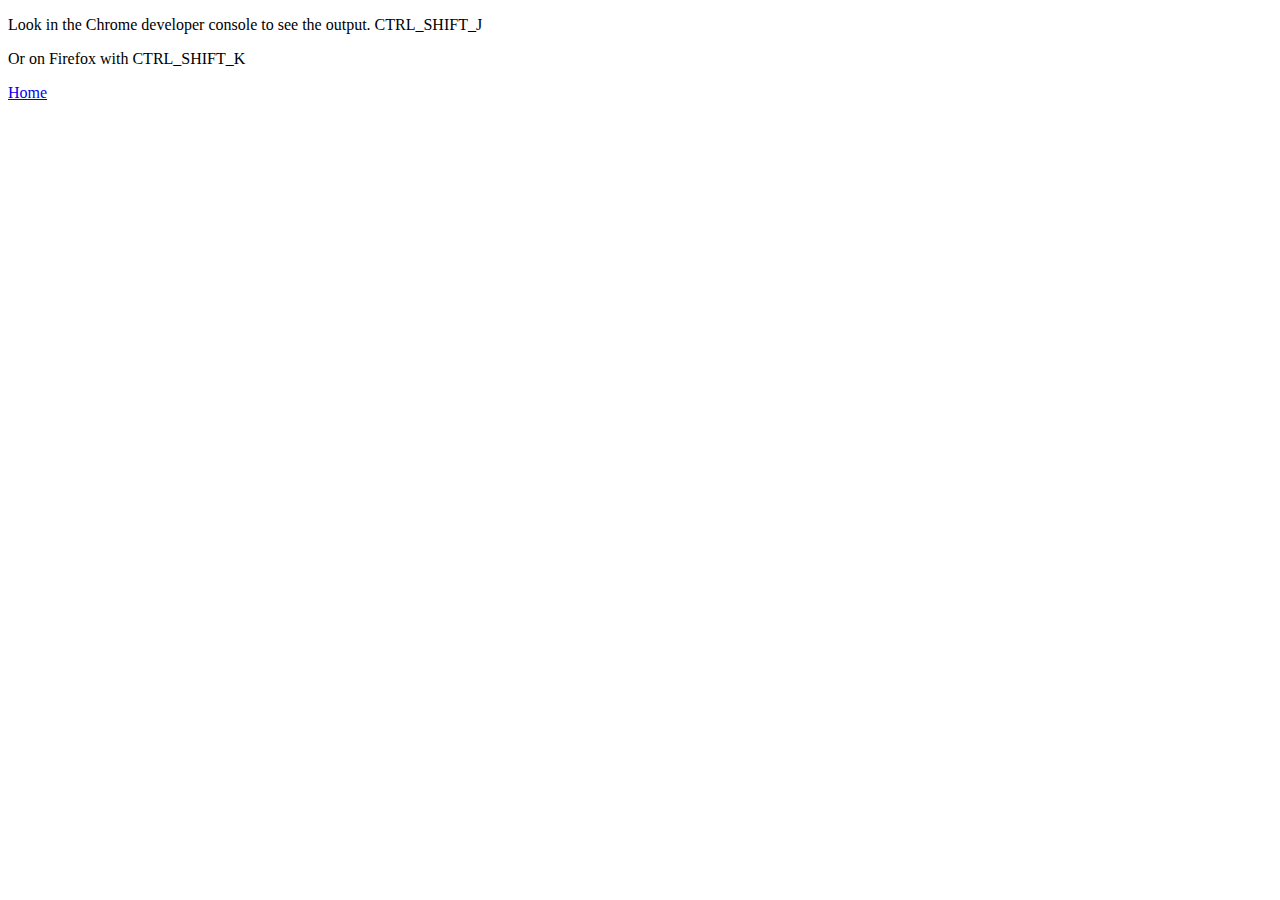
<file: js/index.html>
<!DOCTYPE html>
<html lang="en">

<head>
    <meta charset="UTF-8">
    <title>JS | Intro</title>
    <script src="./main.js"></script>
</head>

<body>
    <p>Look in the Chrome developer console to see the output. CTRL_SHIFT_J</p>
    <p>Or on Firefox with CTRL_SHIFT_K</p>
    <a href="../index.html">Home</a>
</body>

</html>
</file>
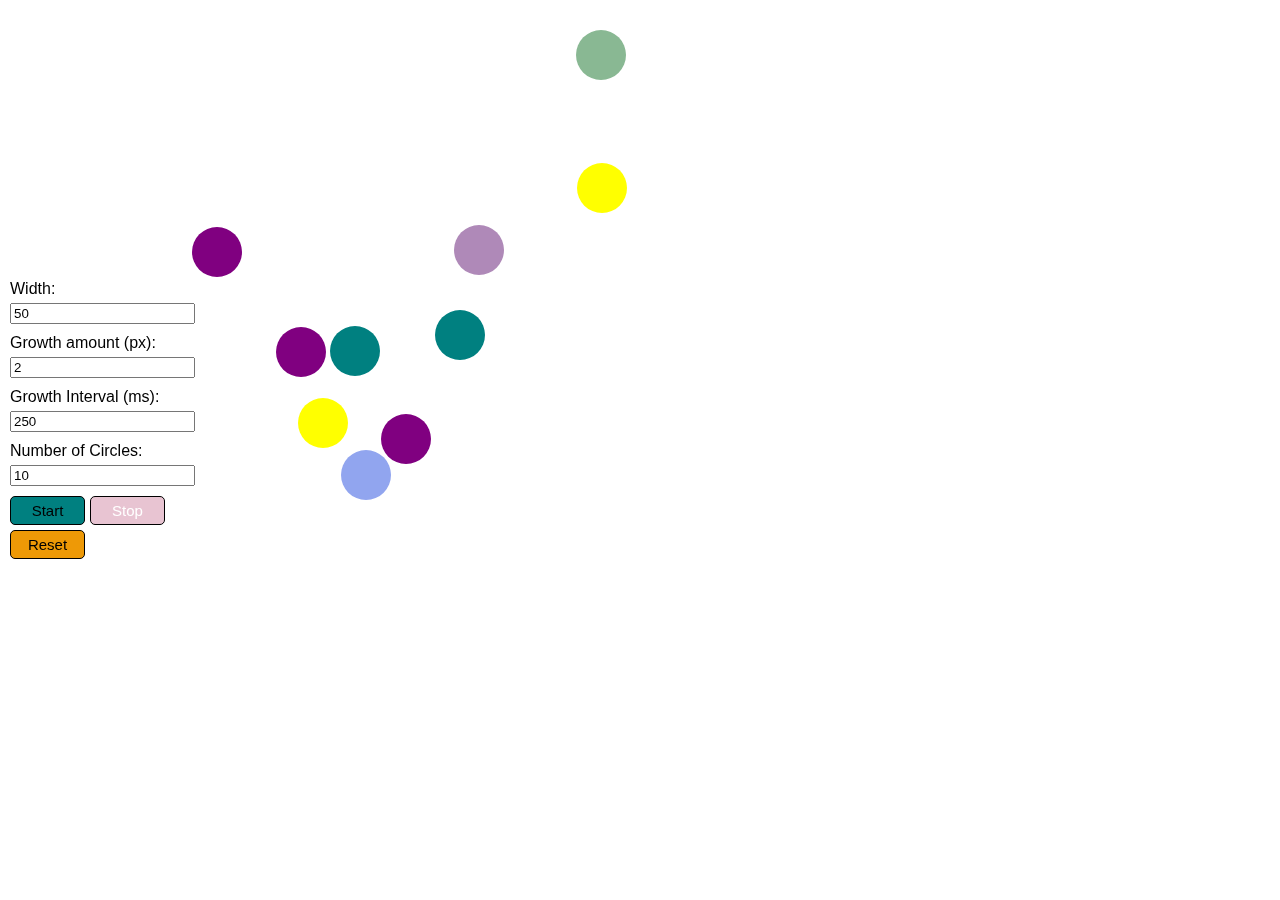
<file: js/cleanScreen/index.html>
<!DOCTYPE html>
<html lang="en">

<head>
    <meta charset="UTF-8">
    <title>Clean Screen | jQuery</title>
    <link rel="stylesheet" href="https://cdnjs.cloudflare.com/ajax/libs/font-awesome/5.15.3/css/all.min.css">
    <link rel="stylesheet" href="style.css">
</head>

<body>
    <script src="https://code.jquery.com/jquery-3.6.0.min.js"
        integrity="sha256-/xUj+3OJU5yExlq6GSYGSHk7tPXikynS7ogEvDej/m4=" crossorigin="anonymous"></script>
    <script src="app.js"></script>
</body>

</html>
</file>
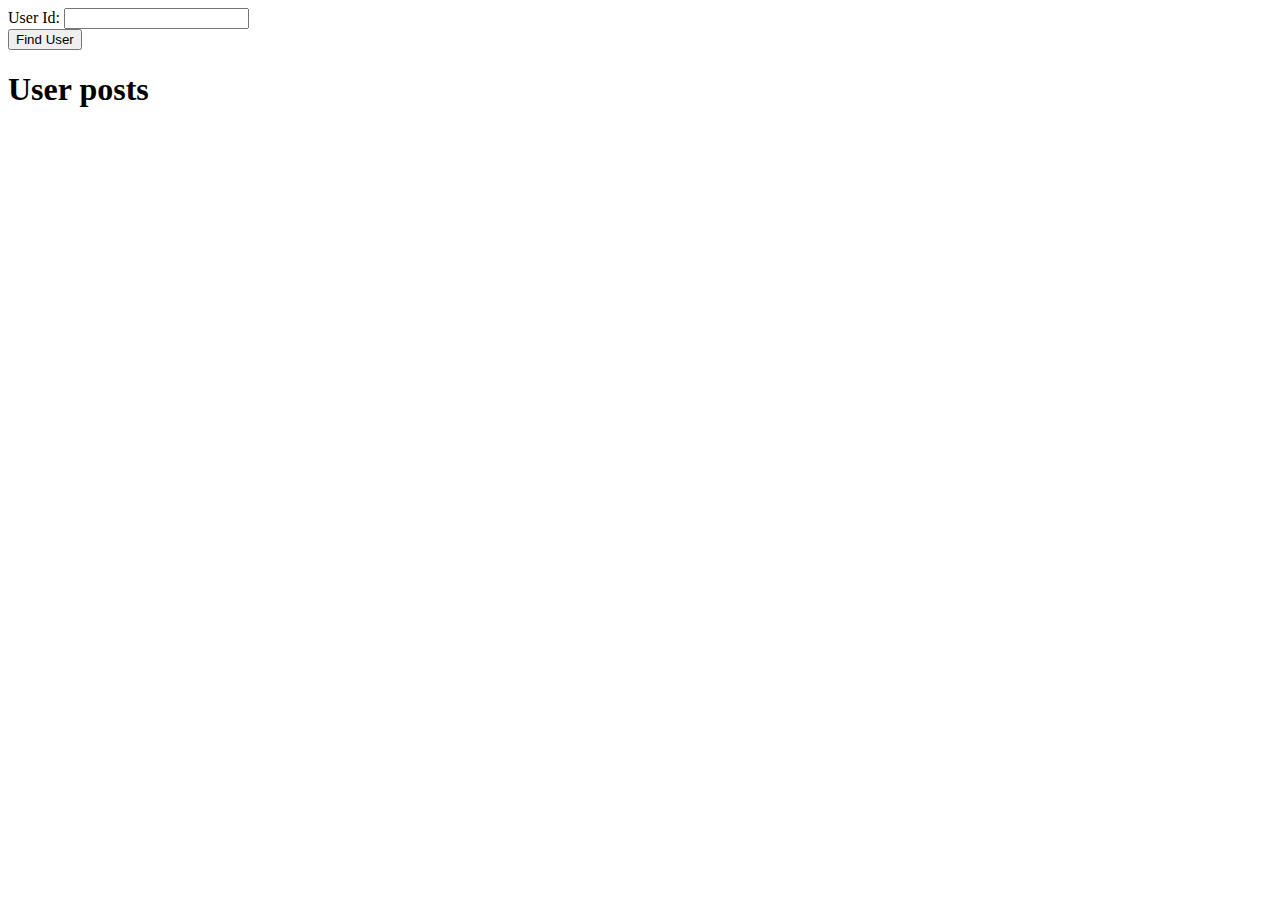
<file: js/parsingJson/index.html>
<!DOCTYPE html>
<html lang="en">

<head>
    <meta charset="UTF-8">
    <meta http-equiv="X-UA-Compatible" content="IE=edge">
    <meta name="viewport" content="width=device-width, initial-scale=1.0">
    <title>AJAX</title>
</head>

<body>
    <form action="" method="post">
        <div>
            <label for="user-id">User Id: </label>
            <input type="text" name="user-id" id="user-id">
        </div>
        <div>
            <button type="button" id="find">Find User</button>
        </div>
    </form>

    <div>
        <p id="username"></p>
        <p id="email"></p>
        <p id="address"></p>
        <h1>User posts</h1>
        <dl id="posts"></dl>
    </div>

    <script src="https://ajax.googleapis.com/ajax/libs/jquery/3.6.1/jquery.min.js"></script>
    <script src="./app.js"></script>
</body>

</html>
</file>
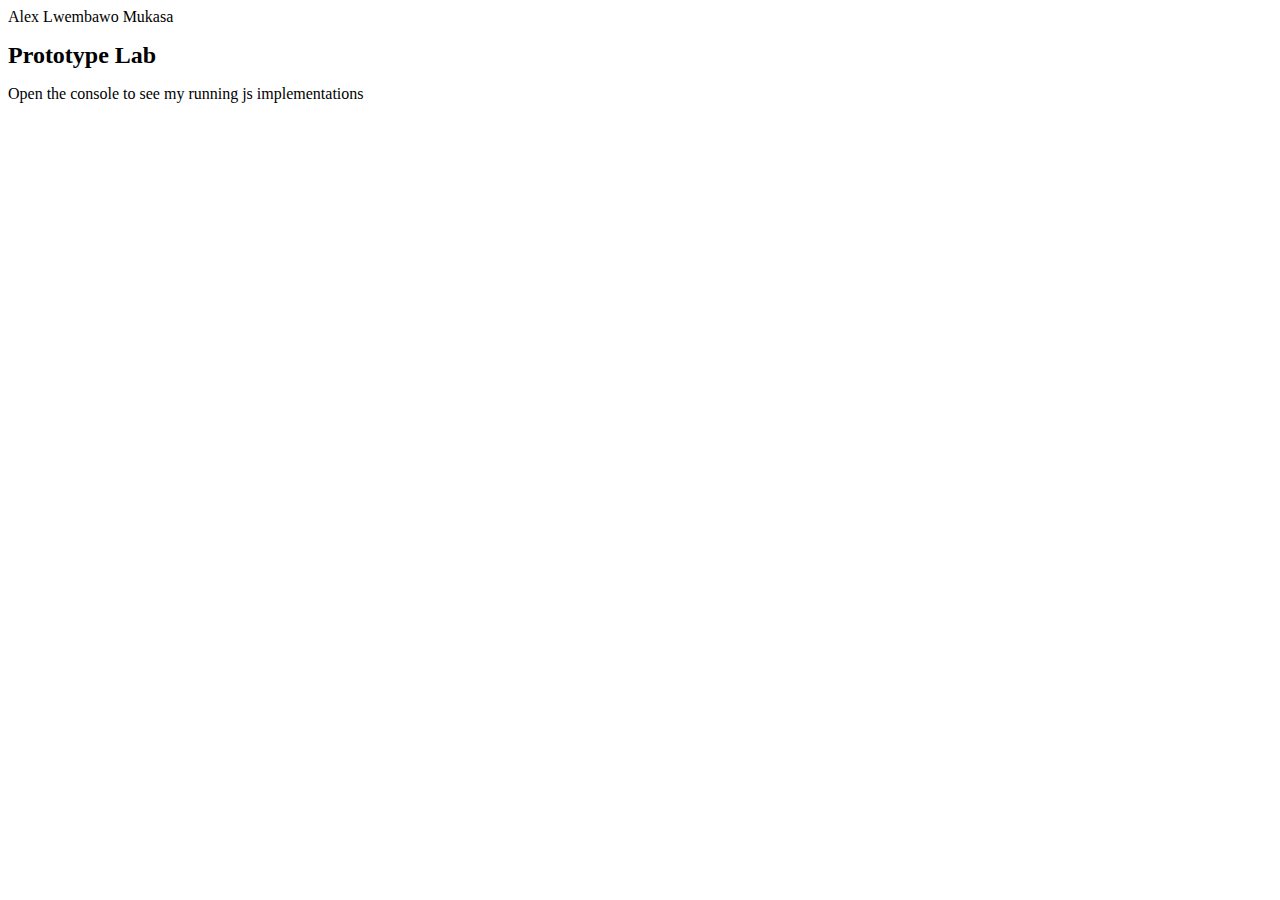
<file: js/prototype/index.html>
<!DOCTYPE html>
<html>

<head>
    <title>Prototype Lab</title>
    <author>Alex Lwembawo Mukasa</author>
    <meta charset="utf-8">
    <link rel="stylesheet" href="https://cdnjs.cloudflare.com/ajax/libs/font-awesome/5.15.3/css/all.min.css">
    <link rel="stylesheet" href="style.css">
</head>

<body>
    <h1>Prototype Lab</h1>
    <p>Open the console to see my running js implementations</p>
    <script src="app.js"></script>
</body>

</html>
</file>
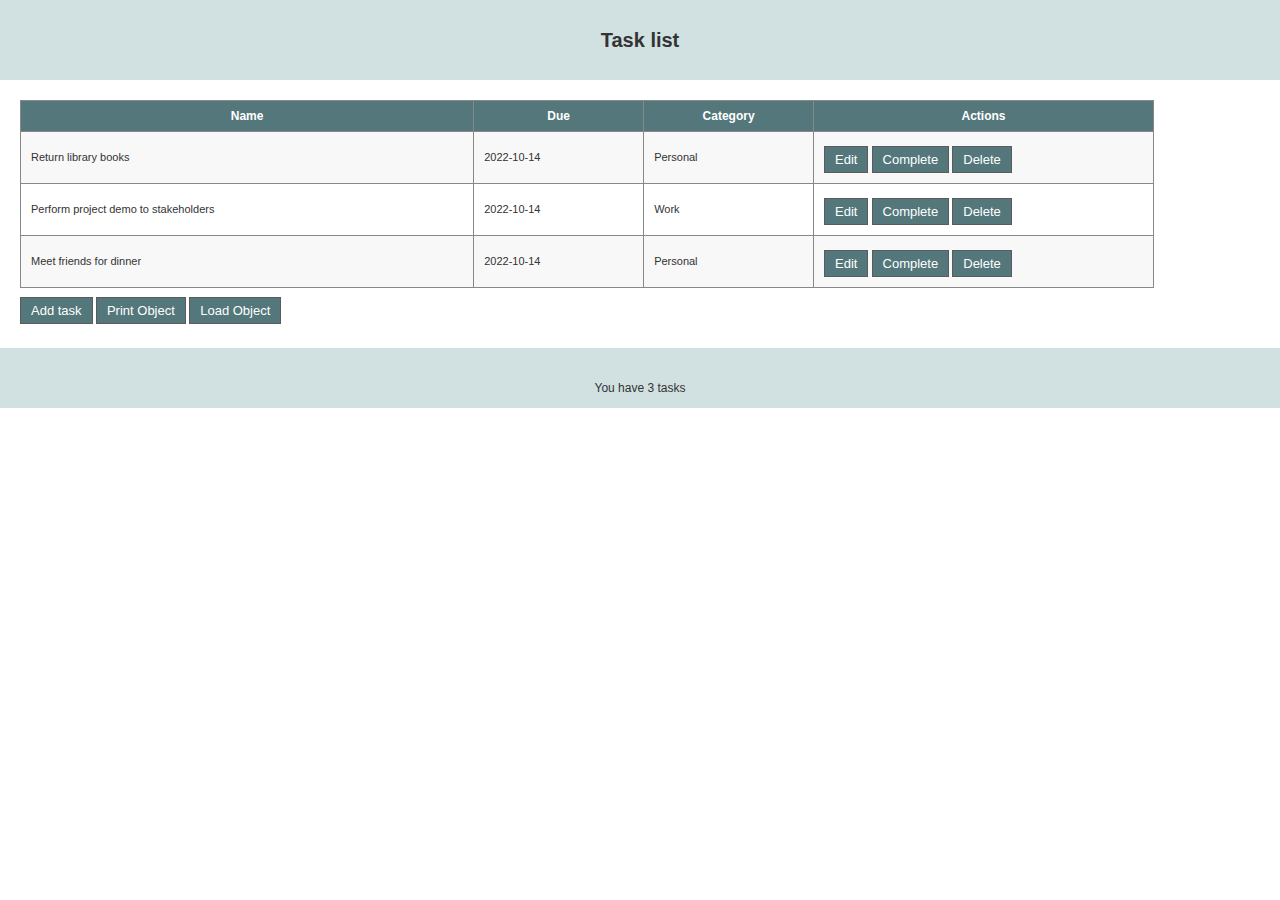
<file: js/taskTracker/index.html>
<!DOCTYPE html>
<!-- 
A Software Engineer Learns HTML5, JavaScript and jQuery: A guide to standards-based web applications; Dane Cameron (Author)
-->
<html lang="en">

<head>
	<meta charset="utf-8">
	<title>Task list</title>
	<link rel="stylesheet" type="text/css" href="tasks.css" media="screen" />

	<script src="jquery-2.1.1.min.js"></script>
	<script src="jquery-templ.js"></script>
	<script src="tasks-controller.js"></script>
	<script src="jquery-serialization.js"></script>

</head>

<body>
	<header>
		<span>Task list</span>
	</header>
	<main id="taskPage">
		<section id="taskCreation" class="not">
			<form id="taskForm">
				<div class="entryField" name="div01" id="div_01">
					<label>Task</label> <input type="text" required="required" name="task" class="large"
						placeholder="Breakfast at Tiffany's" />
				</div>
				<div class="entryField" name="div02" id="div_02">
					<label>Required by</label> <input type="date" required="required" name="requiredBy" />
				</div>
				<div class="entryField" name="div03" id="div_03">
					<label>Category</label> <select name="category">
						<option value="Personal">Personal</option>
						<option value="Work">Work</option>
					</select>
				</div>
				<nav>
					<a href="#" id="saveTask">Save task</a>
					<a href="#" id="clearTask">Clear task</a>
				</nav>
			</form>
		</section>
		<section>
			<table id="tblTasks">
				<colgroup>
					<col width="40%">
					<col width="15%">
					<col width="15%">
					<col width="30%">
				</colgroup>
				<thead>
					<tr>
						<th>Name</th>
						<th>Due</th>
						<th>Category</th>
						<th>Actions</th>
					</tr>
				</thead>
				<tbody>
					<tr>
						<td>Return library books</td>
						<td><time datetime="2013-10-14">2022-10-14</time></td>
						<td>Personal</td>

						<td>
							<nav>
								<a href="#" class="editRow">Edit</a>
								<a href="#" class="completeRow">Complete</a>
								<a href="#" class="deleteRow">Delete</a>
							</nav>
						</td>
					</tr>
					<tr>
						<td>Perform project demo to stakeholders</td>
						<td><time datetime="2013-10-14">2022-10-14</time></td>
						<td>Work</td>

						<td>
							<nav>
								<a href="#" class="editRow">Edit</a>
								<a href="#" class="completeRow">Complete</a>
								<a href="#" class="deleteRow">Delete</a>
							</nav>
						</td>
					</tr>
					<tr>
						<td>Meet friends for dinner</td>
						<td><time datetime="2013-10-14">2022-10-14</time></td>
						<td>Personal</td>

						<td>
							<nav>
								<a href="#" class="editRow">Edit</a>
								<a href="#" class="completeRow">Complete</a>
								<a href="#" class="deleteRow">Delete</a>
							</nav>
						</td>
					</tr>
				</tbody>
			</table>
			<nav>
				<a href="#" id="btnAddTask">Add task</a>
				<a href="#" id="btnPrintObject">Print Object</a>
				<a href="#" id="btnLoadConsole">Load Object</a>
			</nav>
		</section>
	</main>
	<footer>You have 3 tasks</footer>
</body>

<script>
	// When document is ready run this initialization process in the tasksController file
	$(document).ready(function () {
		tasksController.init($('#taskPage'));
	});
</script>

<script id="taskRow" type="text/x-jquery-tmpl">
	<tr>
		<td>${task}</td>
		<td><time datetime="${requiredBy}">${requiredBy}</time></td>
		<td>${category}</td>
		<td>
			<nav>
				<a href="#">Edit</a>
				<a href="#">Complete</a>
				<a href="#" class="deleteRow">Delete</a>
			</nav>
		</td>
	</tr>
</script>

</html>
</file>
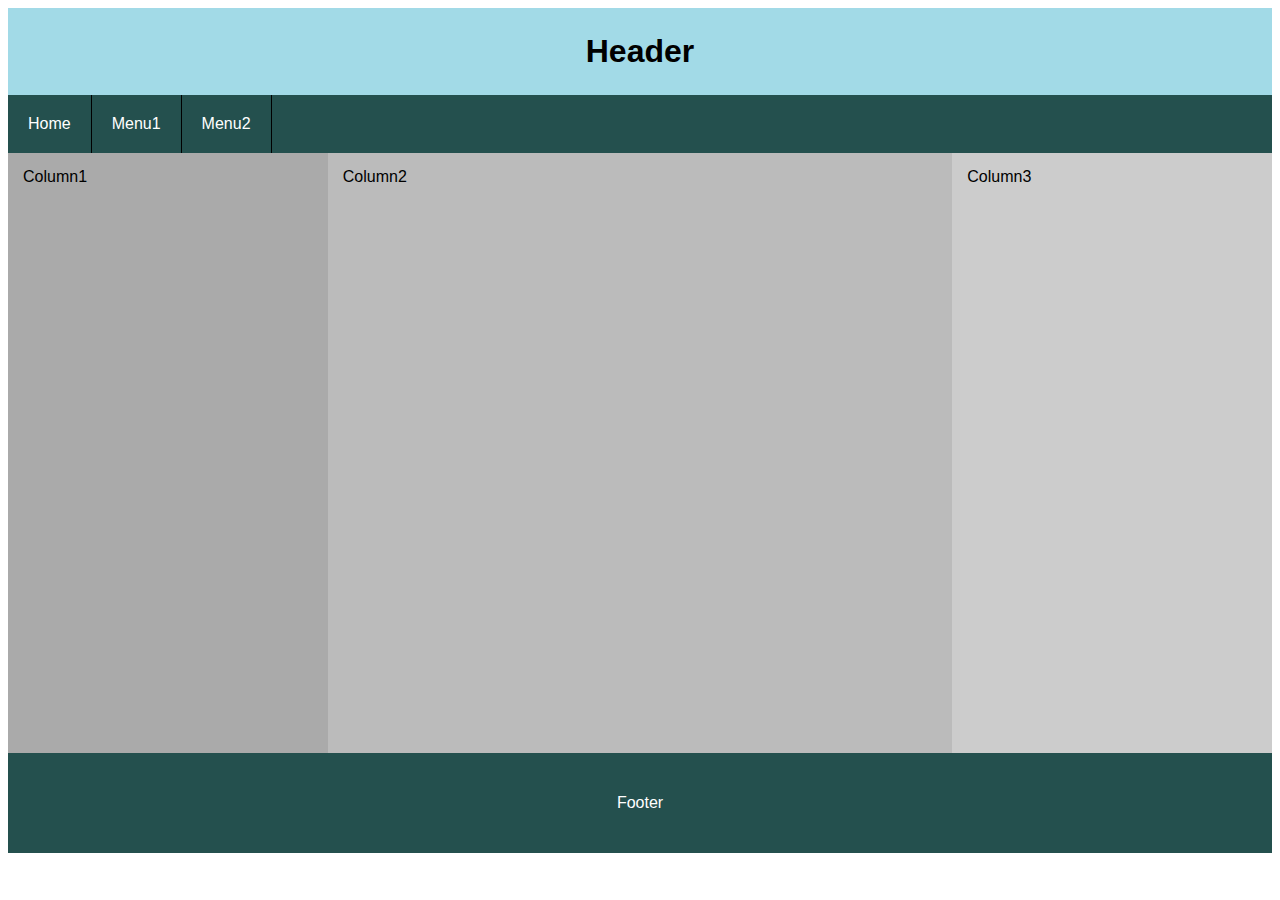
<file: responsive/responsive.html>
<!DOCTYPE html>
<html lang="en">
<head>
    <meta charset="UTF-8">
    <meta name="viewport" content="width=device-width, initial-scale=1">
    <title>Flex-Grid | Responsive Exercise</title>
    <link rel="stylesheet" href="responsive-styles.css">
</head>
<body>
<div class="container">
    <div class="header">
        <h1>Header</h1>
    </div>
    <div class="nav">
        <div class="nav-item"><a class="nav-link" href="../index.html">Home</a></div>
        <div class="nav-item"><a class="nav-link" href="#">Menu1</a></div>
        <div class="nav-item"><a class="nav-link" href="#">Menu2</a></div>
    </div>
    <div class="content">
        <div class="col col-1">Column1</div>
        <div class="col col-2">Column2</div>
        <div class="col col-3">Column3</div>
    </div>
    <div class="footer">
        <p>Footer</p>
    </div>
</div>
</body>
</html>
</file>
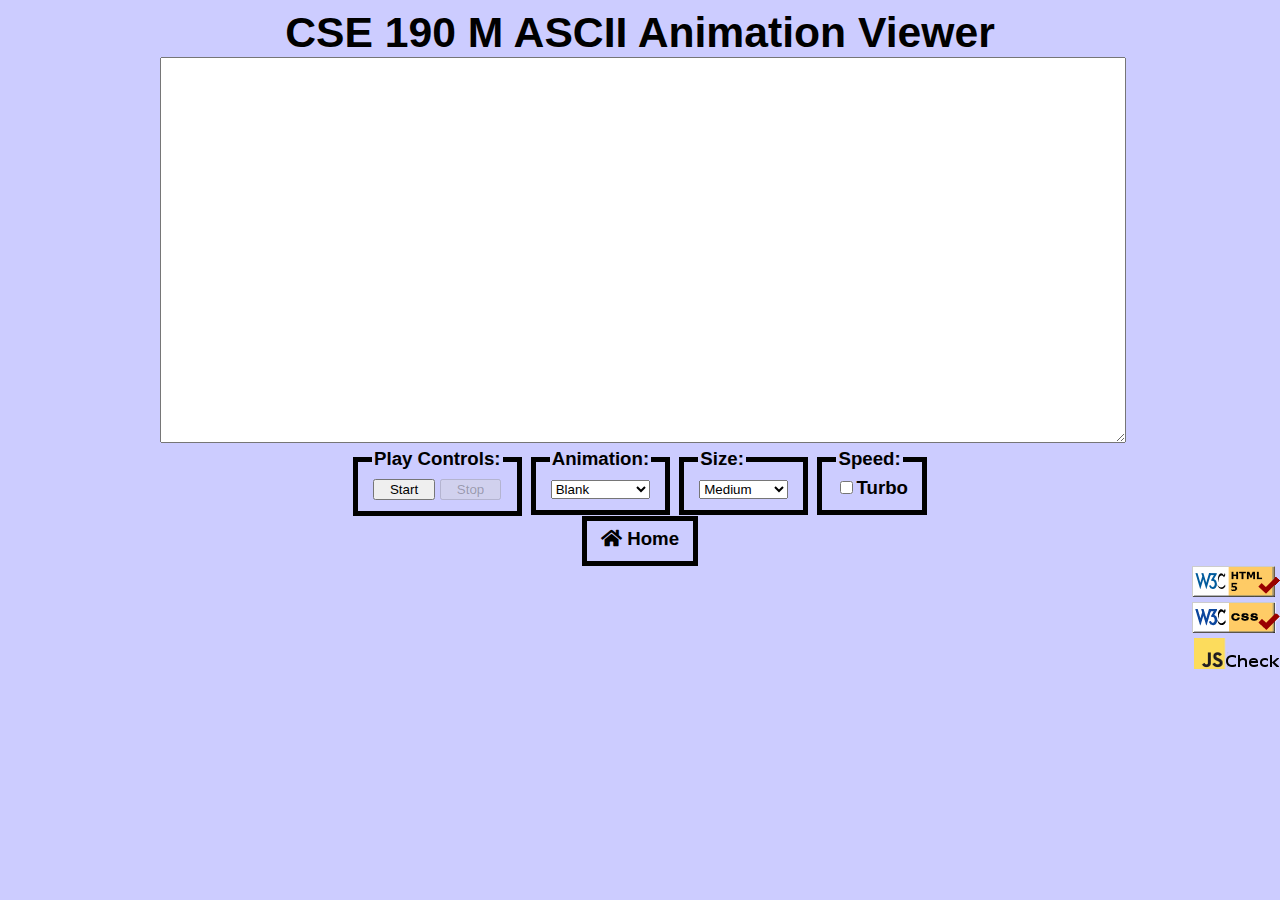
<file: js/ascii/ascii.html>
<!DOCTYPE html>
<html>

<head>
    <meta http-equiv="content-type" content="text/html; charset=UTF-8">
    <title>ASCI Animation</title>
    <meta name="viewport" content="width=device-width, initial-scale=1.0">
    <link href="ascii.css" type="text/css" rel="stylesheet">
    <link rel="stylesheet" href="https://cdnjs.cloudflare.com/ajax/libs/font-awesome/5.15.3/css/all.min.css">
</head>

<body>
    <header>CSE 190 M ASCII Animation Viewer</header>
    <div class="container">
        <textarea id="text-area" cols="80" rows="20"></textarea>
        <fieldset>
            <legend>Play Controls:</legend>
            <button id="start">Start</button>
            <button disabled="disabled" id="stop">Stop</button>
        </fieldset>

        <fieldset>
            <legend>Animation:</legend>
            <select id="animation">
                <option selected="selected" value="Blank">Blank</option>
                <option value="Exercise">Exercise</option>
                <option value="Juggler">Juggler</option>
                <option value="Bike">Bike</option>
                <option value="Dive">Dive</option>
                <option value="Call of Duty">Call of Duty</option>
                <option value="Walking Kid">Walking Kid</option>
            </select>
        </fieldset>
        <fieldset>
            <legend>Size:</legend>
            <select id="fontsize">
                <option value="7pt">Tiny</option>
                <option value="10pt">Small</option>
                <option value="12pt" selected="selected">Medium</option>
                <option value="16pt">Large</option>
                <option value="24pt">Extra Large</option>
                <option value="32pt">XXL</option>
            </select>
        </fieldset>
        <fieldset>
            <legend>Speed:</legend>
            <label><input id="turbo" type="checkbox">Turbo</label>
        </fieldset>
    </div>
    <div class="container">
        <fieldset>
            <a class="nav-link custom-link" href="../index.html"><i class="fa fa-home"></i> Home</a>
        </fieldset>
    </div>
    <div id="validate">
        <a href="https://validator.w3.org/check/referer">
            <img src="w3c-html.png" alt="html validator"></a><br>
        <a href="https://jigsaw.w3.org/css-validator/check/referer">
            <img src="w3c-css.png" alt="Valid CSS!"></a><br>
        <a href="http://mumstudents.org/jshint/referer.php">
            <img src="jshint-small.png" alt="JS validator"></a><br>
        </a>
    </div>

    <script src="animations.js" type="text/javascript"></script>
    <script src="ascii.js" type="text/javascript"></script>
</body>

</html>
</file>
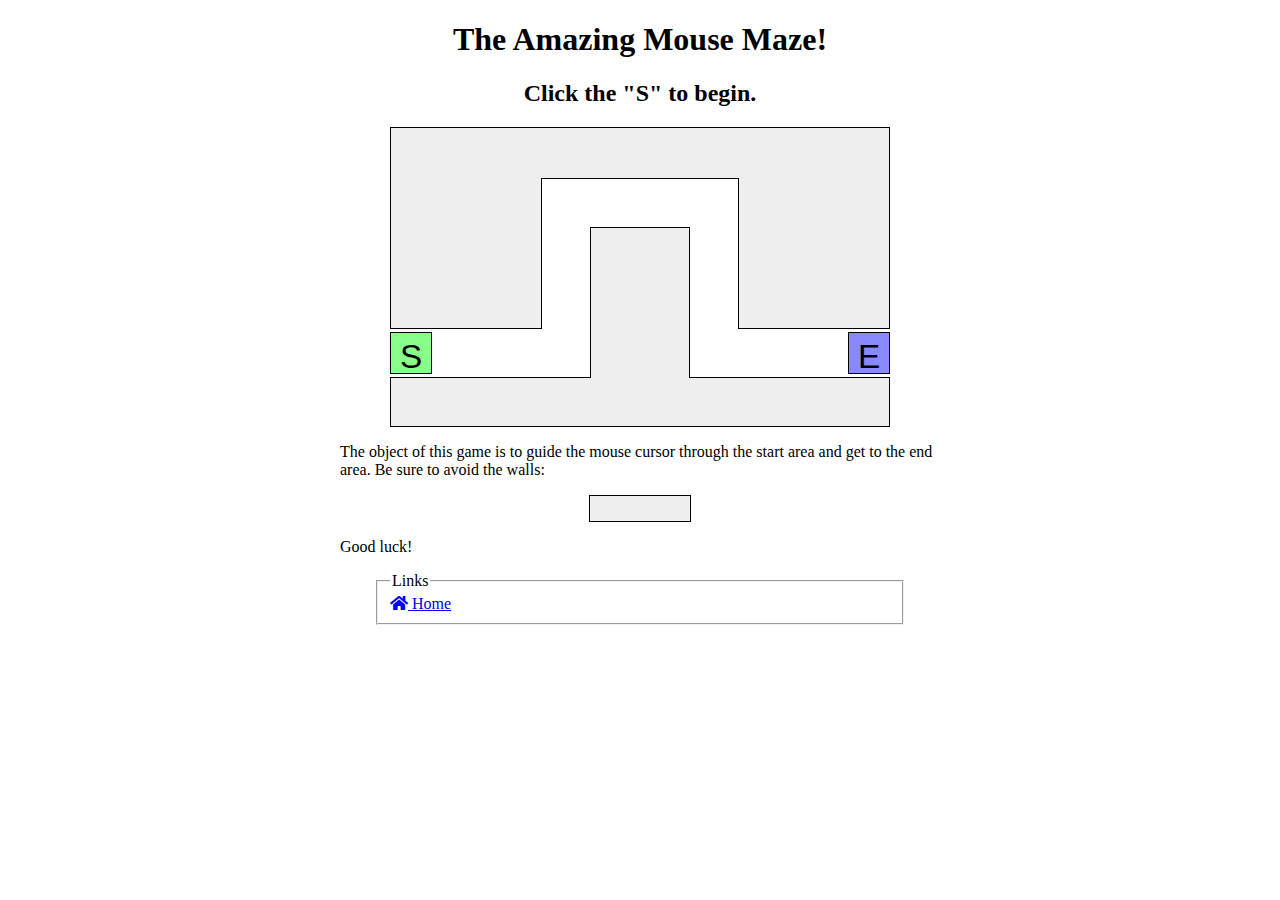
<file: js/maze/maze.html>
<!DOCTYPE html>
<html>
	<!--
	CSE 190 M Lab 7 HTML file
	You should download this file for your lab, but you should not edit its contents.
	-->

	<head>
		<title>Maze!</title>
		
		<!-- provided files; do not modify -->
		<link href="maze.css" type="text/css" rel="stylesheet" />
		<script src="https://code.jquery.com/jquery-3.6.0.min.js"
				integrity="sha256-/xUj+3OJU5yExlq6GSYGSHk7tPXikynS7ogEvDej/m4=" crossorigin="anonymous"></script>
		
		<!-- your code -->
		<link rel="stylesheet" href="https://cdnjs.cloudflare.com/ajax/libs/font-awesome/5.15.3/css/all.min.css">
		<script src="maze.js" type="text/javascript"></script>
	</head>

	<body>
		<h1>The Amazing Mouse Maze!</h1>
		<h2 id="status">Click the "S" to begin.</h2>
		
		<!-- This part of the page represents the maze -->
		<div id="maze">
			<div id="start">S</div>
			<div class="boundary" id="boundary1"></div>
			<div class="boundary"></div>
			<div class="boundary"></div>
			<div class="boundary"></div>
			<div class="boundary"></div>
			<div id="end">E</div>
		</div>
		
		<p>
			The object of this game is to guide the mouse cursor through the start area and get to the end area.  Be sure to avoid the walls:
		</p>
		<div class="boundary example"></div>
		<p>
			Good luck!
		</p>
		<fieldset class="links">
			<legend>Links</legend>
			<a class="custom-link" href="../index.html"><i class="fa fa-home"></i> Home</a>
		</fieldset>
	</body>
</html>
</file>
<file: js/cleanScreen/style.css>
body {
    font-family: Arial, sans-serif;
    margin-top: 0;
}

.links {
    width: 250px;
    margin-top: 10px;
}

.custom-link, .custom-link:link {
    color: #744abb;
    text-decoration: none;
}

.custom-link {
    display: inline-block;
    margin-right: 15px;
}

.custom-link:hover {
    color: #f3b609;
    text-decoration: underline;
}

.setting > label {
    display: block;
    padding: 5px 0 5px 0;
}

.setting {
    margin: 5px 0 5px 0;
}

.settings {
    position: fixed;
    left: 10px;
    top: 30%;
    z-index:1000;
}

.button {
    margin-top: 5px;
    border: 1px solid black;
    border-radius: 5px;
    font-size: 15px;
    color: white;
    padding: 5px;
    width: 5em;
}

.button:hover {
    cursor: pointer;
}

#start {
    background-color: teal;
    color: black;
    margin-right: 5px;
}

#start:disabled {
    background-color: #8fbaba;
    color: white;
    cursor: no-drop;
}

#reset {
    background-color: #ee9906;
    display: block;
    color: black;
}

#reset:disabled {
    background-color: #dbc87c;
    color: white;
    cursor: no-drop;
}

#stop {
    background-color: #d52d76;
    color: black;
}

#stop:disabled {
    background-color: #e8c4d2;
    color: white;
    cursor: no-drop;
}

#canvas {
    position: relative;
    /*background-color: #f3f3f3;*/
    margin: 1em auto;
}

.circle {
    background-color: black;
    position: absolute;
    display: inline-block;
    border-radius: 50%;
}

/* Fade out */
.fade-out {
    animation: fadeOut ease 8s;
    -webkit-animation: fadeOut ease 8s;
    -moz-animation: fadeOut ease 8s;
    -o-animation: fadeOut ease 8s;
}

@keyframes fadeOut {
    0% {
        opacity: 1;
    }
    100% {
        opacity: 0;
    }
}

@-moz-keyframes fadeOut {
    0% {
        opacity: 1;
    }
    100% {
        opacity: 0;
    }
}

@-webkit-keyframes fadeOut {
    0% {
        opacity: 1;
    }
    100% {
        opacity: 0;
    }
}

@-o-keyframes fadeOut {
    0% {
        opacity: 1;
    }
    100% {
        opacity: 0;
    }
}

@-ms-keyframes fadeOut {
    0% {
        opacity: 1;
    }
    100% {
        opacity: 0;
    }
}
</file>
<file: js/prototype/style.css>
h1 {
    font-weight: bold;
    font-size: 1.5em;
}
</file>
<file: js/taskTracker/tasks.css>
@CHARSET "UTF-8";

body, h1, h2, h3, h4, h5, h6, p, ul, dl, ol, form, fieldset, input, label, table, tbody, tfoot, th, tr, td, textarea, select {
font-family: "helvetica neue", helvetica, "lucinda sans unicode", "sans serif";
font-weight: normal;
color: #333;
padding: 0;
border: 0;
margin: 0;
font-size: 12px;
}

h1 {font-family: "helvetica neue", helvetica, "lucinda sans unicode", "sans serif";
font-weight: bold;
color: #333;
padding: 0;
border: 0;
margin: 0;
font-size: 18px;
}


header {
	width:100%;
	height:80px;
	background:#d1e0e1;
	color: #333;
	font-weight: bold;
	font-size: 20px;
	text-align:center;
	line-height: 80px;
}

footer {
   width:100%;
   height:60px; 
   background:#d1e0e1;
   font-size: 12px;
   text-align:center;
   line-height: 80px;
   margin-top:30px;
}

table, th, td
{
border: 1px solid #888;
}

section {
	margin:20px 0 0 20px;
}

table {
	width:90%;
	border-collapse:collapse;
}

thead {
	line-height: 30px;
}

thead th {
	background: #53777a;
	color: #fff;
	font-size: 12px;
	font-weight: bold;
	text-align:center;
}

td {
	font-size: 11px;
	line-height: 25px;
	padding-left: 10px;
}

.even {
	background-color: #f8f8f8;
}

nav {
	margin:15px 0 10px 0;
}

nav a {
	background: #53777a;
	color: #fff;
	width: 80px;
	text-decoration: none;
	border: 1px solid #5b5b5b;
	font-size: 13px;
	text-align:  center;
	padding:5px 10px;
}

label {
	display: block;
	padding: 8px 0 8px 0;
	color: #333;
}

input {
	border-radius: 3px;
	height: 24px;
	border: 1px solid #AAA;
	padding: 0 7px;
}

input.large {
	width: 400px;
}

select {
	border: 1px solid #AAA;
	overflow: hidden;
	margin-right: 15px;
	width: 200px;
}

.required {
	color: red;
}

.not {
	display:none;	
}

.rowHighlight {
	font-weight:bold;
} 

label.error {
	color: red;
            font-weight:bold;
}

.overdue {
	background: #F7DCE5;
}

.warning {
	background: #F7F7DC;
}

.taskCompleted {
	text-decoration: line-through;
}
</file>
<file: responsive/responsive-styles.css>
body {
	font-family: Arial, sans-serif;
}

.header {
	background-color: #a2dae7;
	text-align: center;
	padding: 25px;
}

.header > h1 {
	margin: 0;
}

.nav,
.footer {
	background-color: #24504e;
	color: white;
}

.nav {
	align-items: center;
}

.nav-item {
	border-right: 1px solid black;
	padding: 20px;
}

.col {
	padding-left: 15px;
	padding-top: 15px;
}

.footer {
	text-align: center;
	padding: 25px;
}

.container {
	display: grid;
}

.nav {
	display: flex;
}

.col-1 {
	background-color: #aaaaaa;
	grid-column: 1;
}

.col-2 {
	background-color: #bbbbbb;
	grid-row: 2;
	grid-column: 1 / span 2;
}

.col-3 {
	background-color: #cccccc;
	grid-column: 2;
}

.content {
	display: grid;
	height: 600px;
}

.nav-link {
	color: #ffffff;
	text-decoration: none;
}

@media only screen and (min-width: 600px) {
	.content {
		display: flex;
	}

	.col-1,
	.col-3 {
		width: 25%;
	}

	.col-2 {
		width: 50%;
	}
}
</file>
<file: js/ascii/ascii.css>
.container
{
    width: 960px;
    margin: 0 auto;
}

#text-area{
	font-family: monospace;
    font-size: 12pt;
	width: 100%;
}

fieldset{
     border: 5px solid black;
     display: inline;
}
legend {
   text-align: left;
}
article{
    alignment-adjust: central;
}
button{
    width: 47%;
}
body{
    font-weight: bold;
    text-align: center;
    margin-left: auto;
    margin-right:auto;
    background-color:#CCCCFF;
    font-family: sans-serif;
    font-size: 14pt;

}
header{
    font-size: 32pt;
    font-weight: bold;
    margin:0px;

}
select{
    width:98%;
}
#validate{
    right:0px;
    position: fixed;
}

.custom-link, .custom-link:link {
    color: #000000;
    text-decoration: none;
}

.custom-link:hover {
    color: #744abb;
}
</file>
<file: js/maze/maze.css>
h1,
h2 {
	text-align: center;
}

p {
	width: 600px;
	margin: 1em auto;
}

#maze {
	margin: auto;
	position: relative;
	height: 300px;
	width: 500px;
}

#start,
#end {
	position: absolute;
	top: 205px;
	height: 30px;
	width: 30px;
	border: 1px solid black;
	padding: 5px;
	cursor: default;

	font-family: 'Helvetica', 'Arial', sans-serif;
	font-size: 25pt;
	text-align: center;
}

#maze #start {
	background-color: #88ff88;
	left: 0;
}

#maze #end {
	background-color: #8888ff;
	right: 0;
}

div.boundary {
	background-color: #eeeeee;
	border: 1px solid black;
}

div.boundary.example {
	margin: auto;
	width: 100px;
	height: 25px;
}

div.youlose {
	background-color: #ff8888;
}

div.youwin {
	background-color: #88ff88;
}

#maze div.boundary {
	position: absolute;

	top: 0;
	left: 0;
	height: 200px;
	width: 150px;
	z-index: 1;
}

#maze div.boundary + div.boundary {
	border-left: none;
	border-right: none;
	z-index: 2;

	left: 151px;
	height: 50px;
	width: 198px;
}

#maze div.boundary + div.boundary + div.boundary {
	border-left: 1px black solid;
	border-right: 1px black solid;
	z-index: 1;

	left: 348px;
	height: 200px;
	width: 150px;
}

#maze div.boundary + div.boundary + div.boundary + div.boundary {
	border: 1px black solid;

	top: 250px;
	left: 0;
	height: 48px;
	width: 498px;
}

#maze div.boundary + div.boundary + div.boundary + div.boundary + div.boundary {
	border-bottom: none;

	top: 100px;
	left: 200px;
	height: 150px;
	width: 98px;
}

.links {
	margin: auto;
	width: 500px;
}
</file>
